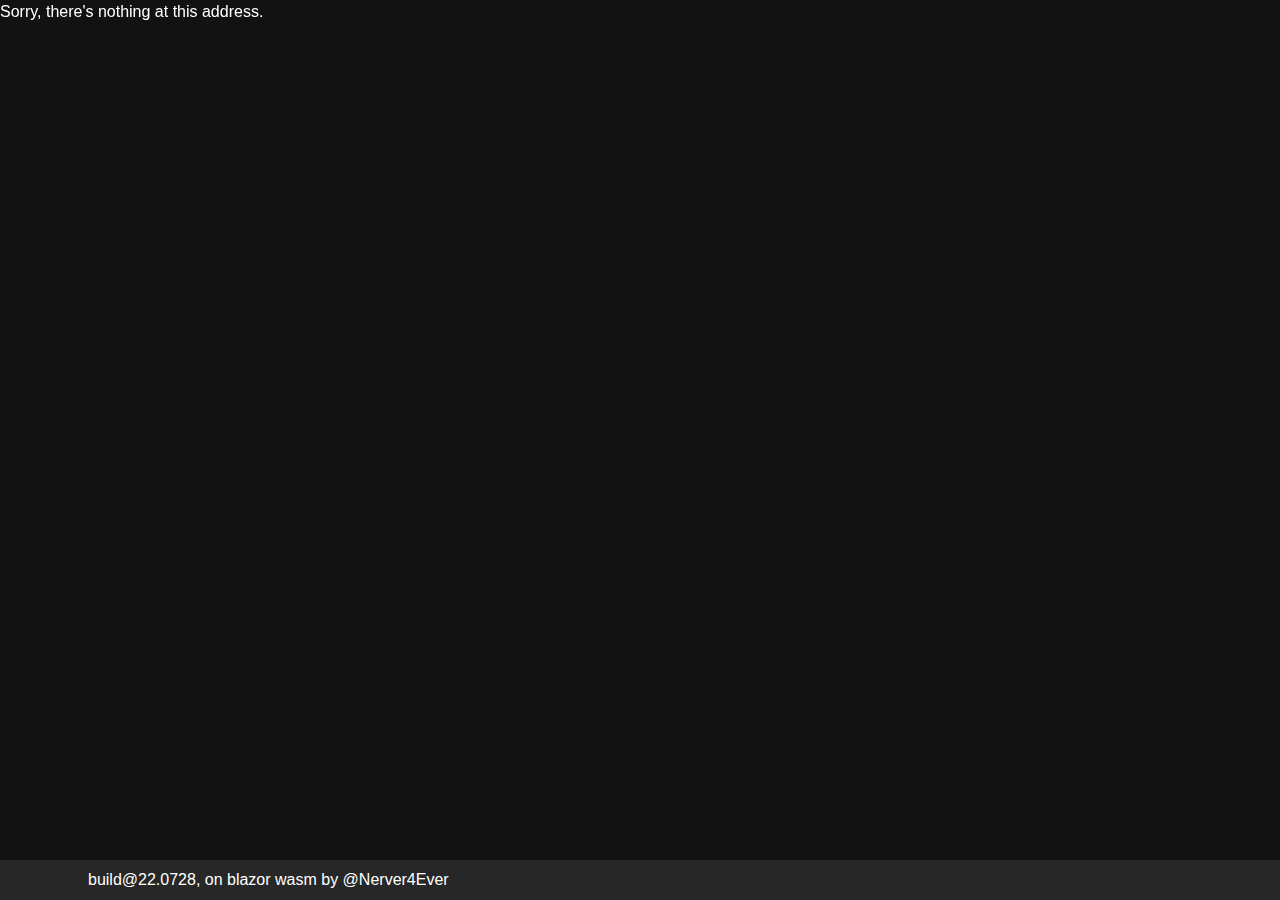
<file: wwwroot/index.html>
<!DOCTYPE html>
<html lang="en" style="overflow-y:auto">

<head>
    <meta charset="utf-8" />
    <meta name="viewport" content="width=device-width, initial-scale=1.0, maximum-scale=1.0, user-scalable=no" />
    <title>sha1Links visual tools</title>
    <link href="manifest.json" rel="manifest" />
    <base href="/" />
    <link href="css/app.css" rel="stylesheet" />
    <link href="BlazorSeven.styles.css" rel="stylesheet" />
    <link href="_content/Masa.Blazor/css/masa-blazor.css" rel="stylesheet">
    <link href="_content/Masa.Blazor/css/masa-extend-blazor.css" rel="stylesheet">
    <link href="https://cdn.masastack.com/npm/@mdi/font@5.x/css/materialdesignicons.min.css" rel="stylesheet">
    <link href="https://cdn.masastack.com/npm/materialicons/materialicons.css" rel="stylesheet">
    <link href="https://cdn.masastack.com/npm/fontawesome/v5.0.13/css/all.css" rel="stylesheet">
</head>

<body>
    <div id="app">Loading...</div>

    <div id="blazor-error-ui">
        有错误发生！请往github反馈！👉
        <a href="" class="reload">Reload</a>
        <a class="dismiss">🗙</a>
    </div>
    <script src="_framework/blazor.webassembly.js"></script>
    <script src="_content/BlazorComponent/js/blazor-component.js"></script>
    <script>navigator.serviceWorker.register('service-worker.js');</script>
</body>

</html>
</file>
<file: wwwroot/css/app.css>
﻿#blazor-error-ui {
  background: lightyellow;
  bottom: 0;
  box-shadow: 0 -1px 2px rgba(0, 0, 0, 0.2);
  display: none;
  left: 0;
  padding: 0.6rem 1.25rem 0.7rem 1.25rem;
  position: fixed;
  width: 100%;
  z-index: 1000;
}

#blazor-error-ui .dismiss {
  cursor: pointer;
  position: absolute;
  right: 0.75rem;
  top: 0.5rem;
}
</file>
